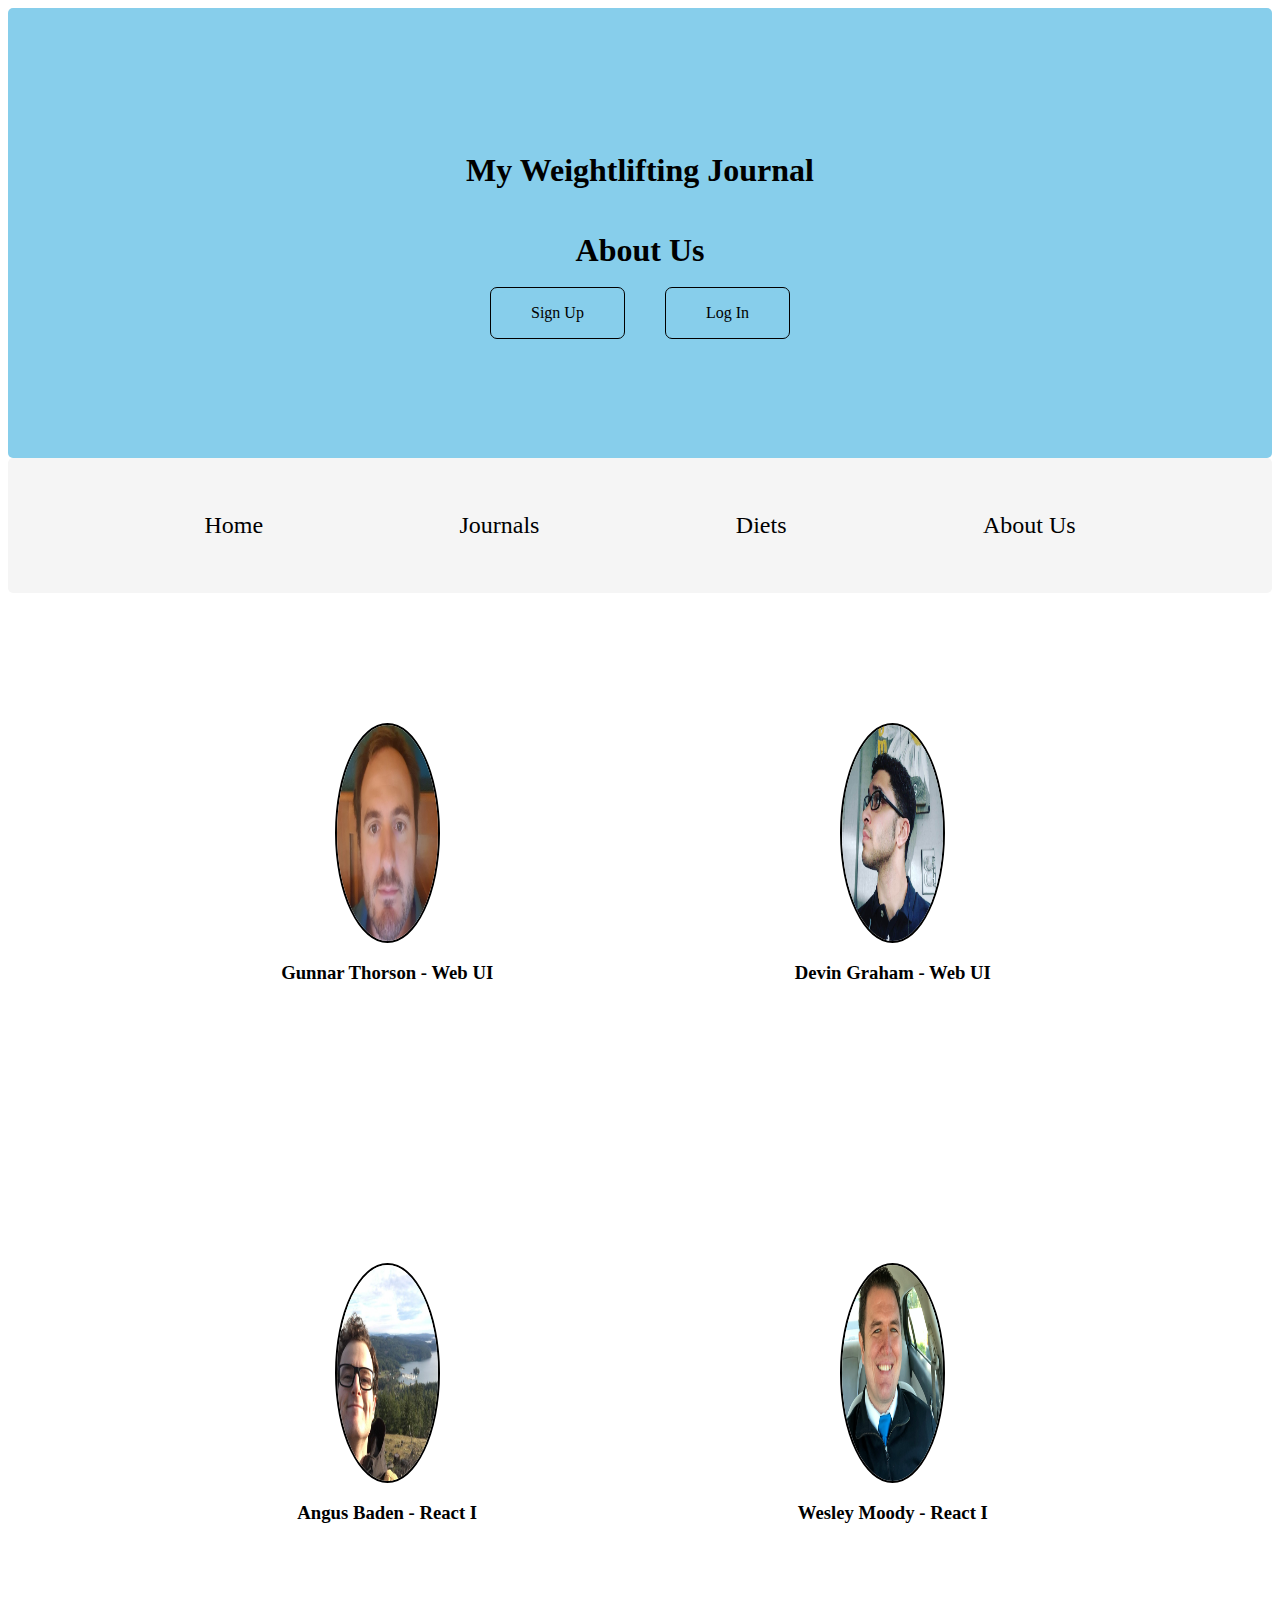
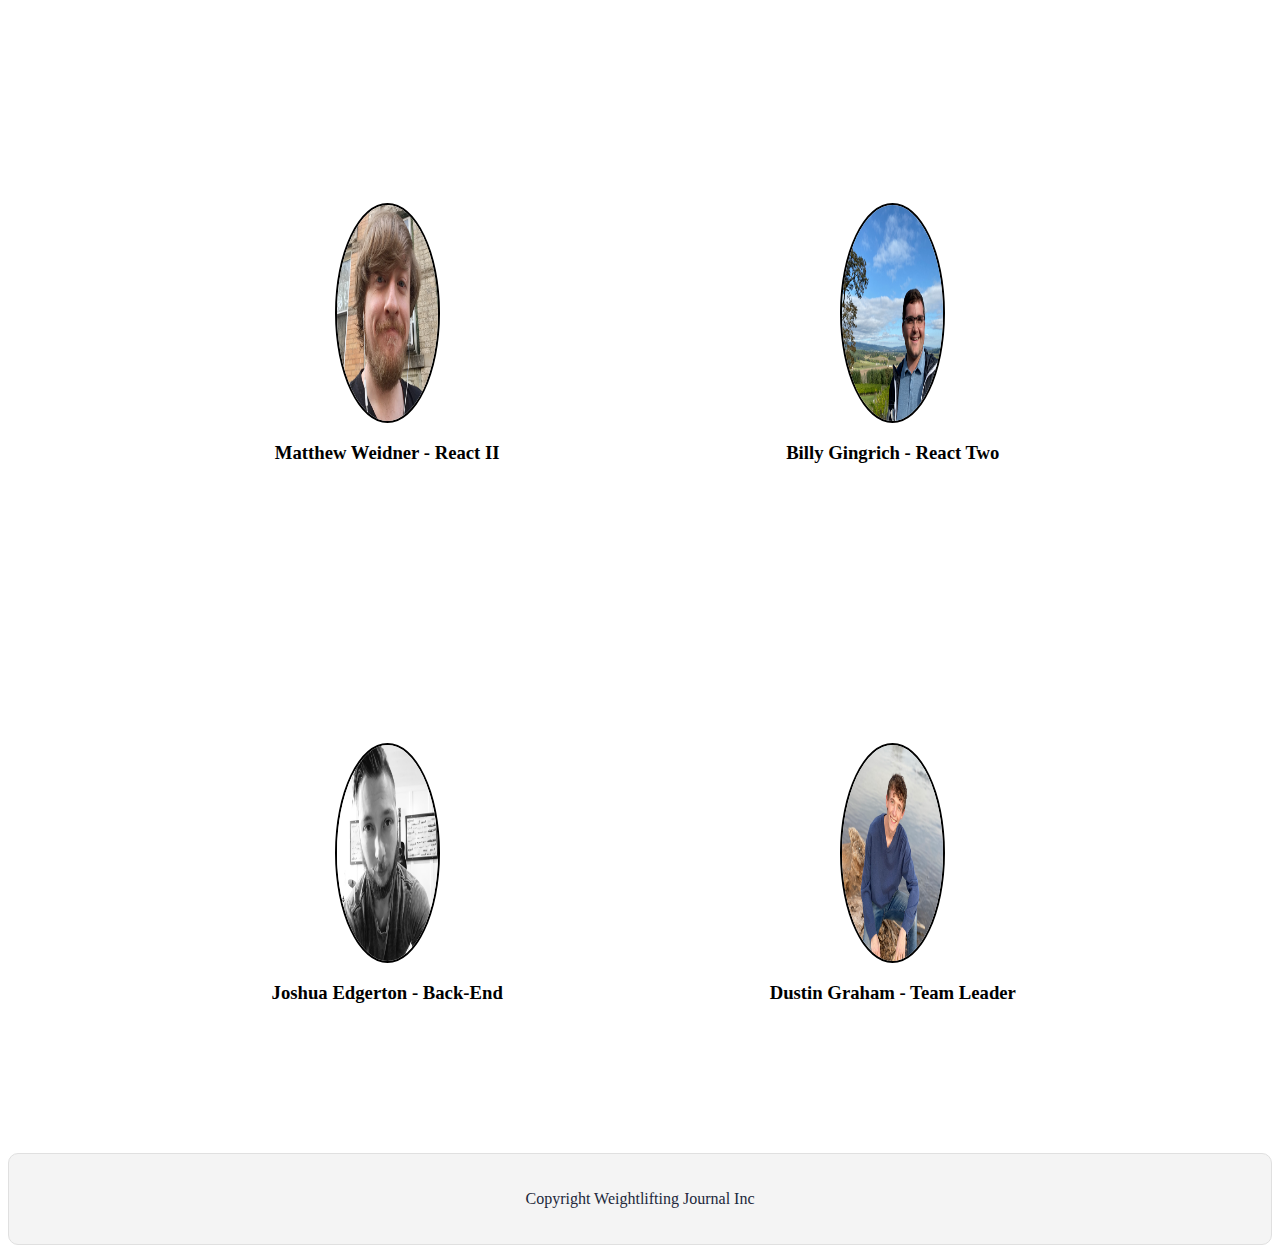
<file: aboutus.html>
<!DOCTYPE html>
<html lang="en">
    <head>
    <meta charset="utf-8">
    <meta name="viewport" content="width=device-width, initial-scale=1.0">
    <link rel="stylesheet" type="text/css" href="css/index.css">
    <title>My Weightlifting Journal</title>
</head>
<body>
    <div class="titles">
        <h1>My Weightlifting Journal</h1>
    <h1>About Us</h1>
    <div class="buttons">
     <p class="button"><a href="https://weight-lifting-journal.now.sh/register">Sign Up</a></p>
     <p class="button"><a href="https://weight-lifting-journal.now.sh/">Log In</a></p>
</div>
</div>
<header id="home">
        <nav>      
<div class="links">
    <a href="index.html">Home</a>   
    <a href="#journals">Journals</a>
    <a href="diets.html">Diets</a>
    <a href="aboutus.html">About Us</a>
</div>
    </nav>   

</header>
<section>
<div class="mainabout">
<div class="team">
<img src="imgs/gunnar.jpg" alt="Gunnar - Web UI">
<a href="https://github.com/fluxlog/"><h3>Gunnar Thorson - Web UI</h3></a>   
</div>
<div class="team">
<img src="imgs/devin.jpg" alt="Devin - Web UI">
<a href="https://github.com/Devin44G"><h3>Devin Graham - Web UI</h3></a>  
</div>
<div class="team">
<img src="imgs/angus.jpg" alt="Angus - React One">
<a href="https://github.com/asbaden"><h3>Angus Baden - React I</h3></a>   
</div>
<div class="team">
    <img src="imgs\wesley.png" alt="Wesley - React One">   
<a href="https://github.com/wesley-moody"><h3>Wesley Moody - React I</h3></a>   
</div>
    <div class="team">
    <img src="imgs\matthew.png" alt="Matthew - React Two">
    <a href="https://github.com/taterntots"><h3>Matthew Weidner - React II</h3></a>  
</div>
    <div class="team">
    <img src="imgs\billy.png" alt="Billy - React Two">
    <a href="https://github.com/bgingrich"><h3>Billy Gingrich - React Two</h3></a>  
</div>
    <div class="team">
    <img src="imgs\joshua.jpg" alt="Joshua - Back-End">
    <a href="https://github.com/Joshua-Edgerton"><h3>Joshua Edgerton - Back-End</h3></a>    
</div>
<div class="team">
    <img src="imgs/T4JUEB3ME-UNM5RTTHC-96d1dacdbca9-512.png" alt="Dustin - TL">
    <a href="https://github.com/DustinG98"><h3>Dustin Graham - Team Leader</h3></a>    
</div>

</div>
</section>
 <footer>
  <p>Copyright Weightlifting Journal Inc</p>
</footer>
          
            
</body>
</html>
</file>
<file: css/index.css>
.links {
  background-color: whitesmoke;
  height: 15vh;
  display: flex;
  justify-content: space-evenly;
  align-items: center;
  font-size: 1.5rem;
  border-radius: 5px;
}
@media ( max-width: 500px ) {
  .links {
    display: flex;
    flex-direction: column;
    padding: 10px;
  }
}
a {
  color: #000;
  text-decoration: none;
}
a:hover {
  text-decoration: underline;
  color: violet;
}
.titles {
  height: 50vh;
  display: flex;
  flex-direction: column;
  justify-content: center;
  align-items: center;
  border-radius: 5px;
  background-color: skyblue;
}
@media ( max-width: 500px ) {
  .titles {
    height: 60vh;
  }
}
.titles .buttons {
  display: flex;
  justify-content: space-between;
  align-items: center;
  background-color: skyblue;
  cursor: pointer;
  width: 300px;
  height: 45px;
  font-size: 1rem;
  border-radius: 100px;
  color: skyblue;
}
.titles .buttons:hover {
  background-color: skyblue;
  color: skyblue;
}
@media ( max-width: 500px ) {
  .titles .buttons {
    display: flex;
    flex-direction: column;
  }
}
.titles .buttons .button {
  border: 1px solid black;
  padding: 1rem 2.5rem;
  border-radius: 7px;
}
.titles .buttons .button:hover {
  background-color: white;
}
.main {
  display: flex;
  flex-direction: row;
  padding: 20px;
}
@media ( max-width: 500px ) {
  .main {
    display: flex;
    flex-direction: column;
  }
}
.main .img-container {
  display: flex;
  justify-content: center;
}
.main .img-container img {
  border-radius: 10px;
  width: 40%;
  height: 30%;
}
.about {
  display: flex;
  text-align: center;
}
.diet {
  text-align: center;
}
.learnmore {
  background-color: skyblue;
  margin: 0 10px 20px;
  cursor: pointer;
  width: 200px;
  height: 45px;
  font-size: 1.5rem;
  border-radius: 10px;
  color: black;
}
.learnmore:hover {
  background-color: black;
  color: skyblue;
}
.learnmore:hover a {
  text-decoration: none;
  color: skyblue;
}
footer {
  color: #22283B;
  background: #f4f4f4;
  padding: 20px 0;
  border: 1px double #e0e0e0;
  border-radius: 10px;
  display: flex;
  justify-content: center;
  align-items: center;
}
.mainabout {
  height: 100%;
  display: flex;
  flex-wrap: wrap;
  justify-content: center;
}
@media ( max-width: 500px ) {
  .mainabout {
    display: flex;
    flex-direction: column;
    align-items: center;
    justify-content: center;
  }
}
@media ( max-width: 800px ) {
  .mainabout {
    display: flex;
    flex-direction: column;
    align-items: center;
    justify-content: center;
  }
}
img {
  border-radius: 50%;
  height: 40%;
  width: 20%;
  border: 2px solid black;
}
@media ( max-width: 500px ) {
  img {
    height: 60%;
    width: 30%;
  }
}
@media ( max-width: 800px ) {
  img {
    height: 60%;
    width: 30%;
  }
}
.team {
  width: 40%;
  height: 60vh;
  display: flex;
  flex-direction: column;
  align-items: center;
  justify-content: center;
}
@media ( max-width: 500px ) {
  .team {
    height: 40%;
    width: 70%;
    padding: 30px;
  }
}
@media ( max-width: 800px ) {
  .team {
    height: 40%;
    width: 70%;
    padding: 30px;
  }
}
.diets {
  display: flex;
  flex-wrap: wrap;
  justify-content: center;
}
.dietimgs {
  display: flex;
  justify-content: center;
}
.dietimgs img {
  width: 80%;
  border-radius: 10px;
}
.section-container {
  border: 2px solid lightskyblue;
  margin: 25px 15px 20px 10px;
  padding: 20px;
  border-radius: 25px;
  display: flex;
  flex-direction: column;
  align-items: center;
  justify-content: center;
  width: 45%;
}
@media ( max-width: 500px ) {
  .section-container {
    width: 100%;
    border: none;
  }
}
@media ( max-width: 800px ) {
  .section-container {
    width: 80%;
    border: none;
  }
}
.h2sup {
  padding: 30px;
  width: 100%;
  text-align: center;
}
</file>
